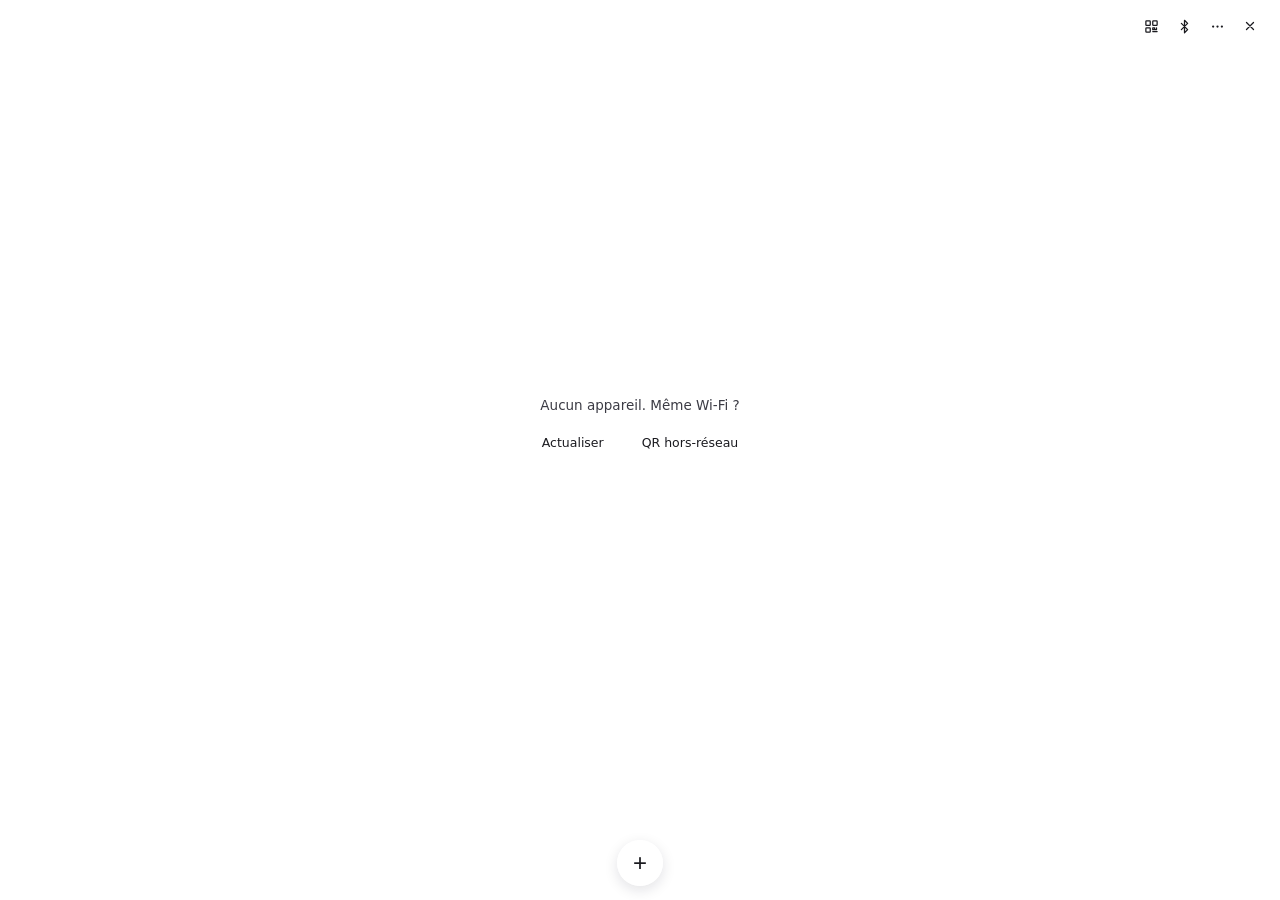
<file: windows/app/ui/index.html>
<!doctype html>
<html lang="fr">
<head>
  <meta charset="utf-8">
  <meta name="viewport" content="width=device-width, initial-scale=1">
  <meta name="color-scheme" content="light dark">
  <title>FileSend</title>
  <link rel="stylesheet" href="style.css">
</head>
<body>
  <main>
    <header data-tauri-drag-region>
      <span id="me" data-tauri-drag-region title="Votre appareil"></span>
      <div class="header-actions">
        <button id="btn-qr" class="icon-btn" type="button" title="Partager ou recevoir par QR code (Wi-Fi ou Internet)" aria-label="QR code">
          <svg viewBox="0 0 24 24" width="15" height="15" fill="none" stroke="currentColor" stroke-width="2" stroke-linecap="round" stroke-linejoin="round"><rect x="3" y="3" width="7" height="7" rx="1"/><rect x="14" y="3" width="7" height="7" rx="1"/><rect x="3" y="14" width="7" height="7" rx="1"/><path d="M14 14h3v3h-3zM20 14v3h-3M14 20h7"/></svg>
        </button>
        <button id="btn-bt" class="icon-btn" type="button" title="Transfert Bluetooth" aria-label="Bluetooth">
          <svg viewBox="0 0 24 24" width="15" height="15" fill="none" stroke="currentColor" stroke-width="2" stroke-linecap="round" stroke-linejoin="round"><path d="m7 7 10 10-5 5V2l5 5L7 17"/></svg>
        </button>
        <button id="btn-more" class="icon-btn" type="button" title="Texte, historique et réglages" aria-label="Plus d'options">
          <svg viewBox="0 0 24 24" width="15" height="15" fill="currentColor"><circle cx="5" cy="12" r="1.8"/><circle cx="12" cy="12" r="1.8"/><circle cx="19" cy="12" r="1.8"/></svg>
        </button>
        <button id="btn-close" class="icon-btn" type="button" title="Réduire dans la zone de notification" aria-label="Fermer">
          <svg viewBox="0 0 24 24" width="14" height="14" fill="none" stroke="currentColor" stroke-width="2.2" stroke-linecap="round"><path d="M6 6l12 12M18 6 6 18"/></svg>
        </button>
      </div>
    </header>

    <ul id="devices" aria-label="Appareils proches"></ul>

    <div id="empty" role="status">
      <p class="empty-title">Aucun appareil. Même Wi-Fi ?</p>
      <div class="empty-actions">
        <button id="btn-rescan" class="pill-btn" type="button">Actualiser</button>
        <button id="btn-empty-qr" class="pill-btn" type="button">QR hors-réseau</button>
      </div>
    </div>

    <div id="chip" role="status" hidden>
      <span id="chip-text"></span>
      <button id="chip-clear" type="button" aria-label="Vider la sélection">×</button>
    </div>

    <p id="hint" role="status" aria-live="polite"></p>

    <div class="dock">
      <div class="plus-wrap">
        <button id="btn-plus" class="plus-btn" type="button" title="Choisir des fichiers ou un dossier (Ctrl+V pour coller)" aria-label="Choisir des fichiers">+</button>
        <div id="plus-menu" class="popover" hidden>
          <button id="pick-files" type="button">Fichiers…</button>
          <button id="pick-folder" type="button">Dossier…</button>
          <button id="open-text" type="button">Envoyer un texte…</button>
        </div>
      </div>
    </div>

    <div id="drop" aria-hidden="true">Déposer ici</div>

    <!-- Feuille QR Code (Hors reseau E2E, Navigateur, Wi-Fi local, Recevoir) -->
    <section id="sheet-qr" class="sheet" hidden aria-label="Partage par QR code">
      <div class="sheet-head">
        <strong>QR Code</strong>
        <button class="icon-btn sheet-close" type="button" aria-label="Fermer">×</button>
      </div>
      <div class="seg" role="tablist">
        <button class="seg-btn active" data-qr-tab="send" type="button">Partager</button>
        <button class="seg-btn" data-qr-tab="recv" type="button">Recevoir</button>
      </div>

      <div id="qr-send-pane" class="sheet-body">
        <div class="seg small">
          <button class="seg-btn active" data-qr-mode="relay-e2e" type="button" title="Chiffré AES-256-GCM, fonctionne partout">Internet (Chiffré)</button>
          <button class="seg-btn" data-qr-mode="relay-direct" type="button" title="Ouvrable dans n'importe quel navigateur sans app">Navigateur</button>
          <button class="seg-btn" data-qr-mode="lan" type="button" title="Directement sur le même Wi-Fi, sans Internet">Wi-Fi</button>
        </div>
        <div id="qr-expiry-row" class="row-between">
          <span class="muted">Expiration</span>
          <div class="seg tiny">
            <button class="seg-btn active" data-qr-exp="1h" type="button">1 h</button>
            <button class="seg-btn" data-qr-exp="24h" type="button">24 h</button>
            <button class="seg-btn" data-qr-exp="72h" type="button">72 h</button>
          </div>
        </div>
        <button id="qr-generate" class="primary-btn" type="button">Générer le QR code</button>
        <p id="qr-status" class="muted center"></p>
        <div id="qr-result" class="qr-card" hidden>
          <img id="qr-img" alt="QR Code FileSend">
          <div class="qr-meta">
            <strong id="qr-name"></strong>
            <span id="qr-info" class="muted"></span>
          </div>
          <div class="row-gap">
            <button id="qr-copy" class="pill-btn" type="button">Copier le lien</button>
          </div>
        </div>
      </div>

      <div id="qr-recv-pane" class="sheet-body" hidden>
        <p class="muted">Collez un lien <code>filesend://</code> ou un lien de partage pour télécharger et déchiffrer automatiquement.</p>
        <textarea id="qr-uri-input" rows="3" placeholder="filesend://r?u=... ou https://..."></textarea>
        <div class="row-gap">
          <button id="qr-paste" class="pill-btn" type="button">Coller</button>
          <button id="qr-download" class="primary-btn flex1" type="button">Télécharger</button>
        </div>
        <p id="qr-recv-status" class="muted center"></p>
      </div>
    </section>

    <!-- Feuille Bluetooth -->
    <section id="sheet-bt" class="sheet" hidden aria-label="Bluetooth">
      <div class="sheet-head">
        <strong>Bluetooth</strong>
        <div class="row-gap">
          <button id="bt-refresh" class="icon-btn" type="button" title="Actualiser">↻</button>
          <button class="icon-btn sheet-close" type="button" aria-label="Fermer">×</button>
        </div>
      </div>
      <div class="sheet-body">
        <label class="toggle-row">
          <span>Recevoir en Bluetooth (FileSend)</span>
          <input id="bt-rx-toggle" type="checkbox">
        </label>
        <p id="bt-status" class="muted"></p>
        <ul id="bt-list" class="flat-list"></ul>
        <div class="sheet-footer">
          <span class="muted small-label">Appareil sans FileSend (OBEX) :</span>
          <div class="row-gap">
            <button id="bt-win-send" class="pill-btn flex1" type="button">Envoyer (Windows)</button>
            <button id="bt-win-recv" class="pill-btn flex1" type="button">Recevoir (Windows)</button>
          </div>
        </div>
      </div>
    </section>

    <!-- Feuille Plus (Texte, Historique, Reglages) -->
    <section id="sheet-more" class="sheet" hidden aria-label="Options">
      <div class="sheet-head">
        <strong>FileSend</strong>
        <button class="icon-btn sheet-close" type="button" aria-label="Fermer">×</button>
      </div>
      <div class="seg" role="tablist">
        <button class="seg-btn active" data-more-tab="text" type="button">Texte</button>
        <button class="seg-btn" data-more-tab="history" type="button">Historique</button>
        <button class="seg-btn" data-more-tab="settings" type="button">Réglages</button>
      </div>

      <div id="more-text-pane" class="sheet-body">
        <textarea id="text-input" rows="4" placeholder="Collez un lien, un mot de passe, une note…"></textarea>
        <div class="row-gap">
          <button id="text-paste" class="pill-btn" type="button">Coller</button>
          <button id="text-as-qr" class="pill-btn flex1" type="button">En QR code</button>
        </div>
        <div id="text-targets" class="target-chips"></div>
      </div>

      <div id="more-history-pane" class="sheet-body" hidden>
        <div class="row-between">
          <span class="muted">Transferts récents</span>
          <button id="history-clear" class="link-btn" type="button">Effacer</button>
        </div>
        <ul id="history-list" class="flat-list"></ul>
      </div>

      <div id="more-settings-pane" class="sheet-body" hidden>
        <label class="field">
          <span>Nom de cet appareil</span>
          <input id="set-alias" type="text" maxlength="32">
        </label>
        <div class="field">
          <span>Dossier de réception</span>
          <div class="row-gap">
            <input id="set-dest" type="text" readonly class="flex1">
            <button id="set-dest-pick" class="pill-btn" type="button">Changer</button>
            <button id="set-dest-open" class="pill-btn" type="button" title="Ouvrir">📂</button>
          </div>
        </div>
        <div class="field">
          <span>Thème</span>
          <div class="seg tiny">
            <button class="seg-btn" data-theme="auto" type="button">Auto</button>
            <button class="seg-btn" data-theme="light" type="button">Clair</button>
            <button class="seg-btn" data-theme="dark" type="button">Sombre</button>
          </div>
        </div>
        <label class="field">
          <span>Relais Internet personnalisé (optionnel)</span>
          <input id="set-relay" type="url" placeholder="Par défaut : relais chiffré automatique">
        </label>
        <p class="muted small-label">Astuce : clic droit sur un appareil pour activer l'acceptation automatique (★).</p>
        <button id="set-save" class="primary-btn" type="button">Enregistrer</button>
      </div>
    </section>
  </main>
  <script src="app.js"></script>
</body>
</html>
</file>
<file: windows/app/ui/style.css>
:root {
  --text: #1a1a1f;
  --muted: #3b3b44;
  --solid: #f3f3f6;
  --sheet-bg: rgba(246, 246, 250, 0.94);
  --surface: rgba(255, 255, 255, 0.55);
  --surface-hover: rgba(255, 255, 255, 0.8);
  --stroke: rgba(255, 255, 255, 0.75);
  --stroke-subtle: rgba(20, 20, 40, 0.1);
  --accent: #0a64d6;
  --on-accent: #ffffff;
  --shadow: rgba(20, 20, 40, 0.12);
  color-scheme: light dark;
}

@media (prefers-color-scheme: dark) {
  :root {
    --text: #f4f4f8;
    --muted: #d2d2dc;
    --solid: #1f1f24;
    --sheet-bg: rgba(31, 31, 36, 0.95);
    --surface: rgba(255, 255, 255, 0.09);
    --surface-hover: rgba(255, 255, 255, 0.17);
    --stroke: rgba(255, 255, 255, 0.18);
    --stroke-subtle: rgba(255, 255, 255, 0.1);
    --accent: #5aa9ff;
    --on-accent: #04121f;
    --shadow: rgba(0, 0, 0, 0.35);
  }
}

:root[data-theme="light"] {
  --text: #1a1a1f;
  --muted: #3b3b44;
  --solid: #f3f3f6;
  --sheet-bg: rgba(246, 246, 250, 0.94);
  --surface: rgba(255, 255, 255, 0.55);
  --surface-hover: rgba(255, 255, 255, 0.8);
  --stroke: rgba(255, 255, 255, 0.75);
  --stroke-subtle: rgba(20, 20, 40, 0.1);
  --accent: #0a64d6;
  --on-accent: #ffffff;
  --shadow: rgba(20, 20, 40, 0.12);
  color-scheme: light;
}

:root[data-theme="dark"] {
  --text: #f4f4f8;
  --muted: #d2d2dc;
  --solid: #1f1f24;
  --sheet-bg: rgba(31, 31, 36, 0.95);
  --surface: rgba(255, 255, 255, 0.09);
  --surface-hover: rgba(255, 255, 255, 0.17);
  --stroke: rgba(255, 255, 255, 0.18);
  --stroke-subtle: rgba(255, 255, 255, 0.1);
  --accent: #5aa9ff;
  --on-accent: #04121f;
  --shadow: rgba(0, 0, 0, 0.35);
  color-scheme: dark;
}

* { box-sizing: border-box; }

html, body {
  height: 100%;
  margin: 0;
  background: transparent;
  color: var(--text);
  font: 13.5px/1.35 "Segoe UI Variable Text", "Segoe UI", system-ui, sans-serif;
  user-select: none;
  overflow: hidden;
}

.opaque html, .opaque body { background: var(--solid); }
@media (prefers-reduced-transparency: reduce) {
  html, body { background: var(--solid); }
}

main { display: flex; flex-direction: column; height: 100%; padding: 8px 16px 14px; position: relative; }

header {
  height: 36px; display: flex; align-items: center; justify-content: space-between; gap: 8px;
}
#me {
  color: var(--muted); font-size: 12.5px; font-weight: 500; letter-spacing: 0.01em;
  overflow: hidden; text-overflow: ellipsis; white-space: nowrap; padding-left: 4px;
}
.header-actions { display: flex; align-items: center; gap: 5px; }

.icon-btn {
  width: 28px; height: 28px; border-radius: 50%; border: 1px solid var(--stroke);
  background: var(--surface); color: var(--text); display: grid; place-items: center;
  cursor: pointer; font-size: 15px; padding: 0; transition: background 120ms, transform 120ms;
}
.icon-btn:hover { background: var(--surface-hover); }
.icon-btn:active { transform: scale(0.94); }

#devices {
  list-style: none; margin: 10px 0 0; padding: 2px;
  display: grid; grid-template-columns: repeat(auto-fill, minmax(98px, 1fr)); gap: 12px;
  flex: 1; align-content: start; overflow-y: auto;
}

.tile {
  position: relative;
  width: 100%; border: 1px solid var(--stroke); border-radius: 22px;
  padding: 14px 8px 12px; background: var(--surface); color: var(--text);
  box-shadow: 0 6px 18px var(--shadow), inset 0 1px 0 rgba(255, 255, 255, 0.3);
  display: flex; flex-direction: column; align-items: center; gap: 8px;
  font: inherit; cursor: pointer; transition: background 120ms, transform 120ms;
}
.tile:hover { background: var(--surface-hover); }
.tile:active { transform: scale(0.97); }
.tile.armed { outline: 2px solid var(--accent); outline-offset: -2px; }
.tile:focus-visible, button:focus-visible, input:focus-visible, textarea:focus-visible {
  outline: 2px solid var(--accent); outline-offset: 2px;
}

.avatar {
  position: relative;
  width: 48px; height: 48px; border-radius: 50%;
  display: grid; place-items: center; font-size: 20px; font-weight: 600;
  color: #fff; background: hsl(var(--h, 210) 60% 34%);
}
.badge {
  position: absolute; right: -2px; bottom: -2px; width: 18px; height: 18px;
  border-radius: 50%; background: var(--solid); border: 1px solid var(--stroke);
  display: grid; place-items: center; font-size: 10px;
}
.trust-star {
  position: absolute; top: 8px; right: 9px; font-size: 11px; color: var(--accent);
}
.name { max-width: 100%; overflow: hidden; text-overflow: ellipsis; white-space: nowrap; font-size: 13px; }

#empty {
  position: absolute; inset: 48px 16px 92px; display: flex; flex-direction: column;
  align-items: center; justify-content: center; gap: 12px; text-align: center;
}
#empty[hidden] { display: none; }
.empty-title { color: var(--muted); margin: 0; }
.empty-actions { display: flex; gap: 8px; }

#chip {
  display: inline-flex; align-items: center; gap: 8px; align-self: center;
  color: var(--text); background: var(--surface); border: 1px solid var(--stroke);
  border-radius: 999px; padding: 5px 10px 5px 13px; font-size: 12.5px; margin-top: 6px;
}
#chip[hidden] { display: none; }
#chip-clear {
  border: 0; background: transparent; color: var(--muted); font-size: 15px;
  cursor: pointer; padding: 0 2px; line-height: 1;
}
#chip-clear:hover { color: var(--text); }

#hint { text-align: center; margin: 6px 0 0; color: var(--muted); min-height: 18px; font-size: 12.5px; }

.dock { display: flex; justify-content: center; padding-top: 6px; }
.plus-wrap { position: relative; }
.plus-btn {
  width: 46px; height: 46px; border-radius: 50%; border: 1px solid var(--stroke);
  background: var(--surface); color: var(--text); font-size: 24px; line-height: 1;
  display: grid; place-items: center; cursor: pointer;
  box-shadow: 0 4px 14px var(--shadow); transition: background 120ms, transform 120ms;
}
.plus-btn:hover { background: var(--surface-hover); }
.plus-btn:active { transform: scale(0.95); }

.popover {
  position: absolute; bottom: 54px; left: 50%; transform: translateX(-50%);
  min-width: 170px; background: var(--sheet-bg); border: 1px solid var(--stroke);
  border-radius: 14px; padding: 5px; box-shadow: 0 12px 28px var(--shadow);
  display: flex; flex-direction: column; gap: 2px; z-index: 20;
}
.popover[hidden] { display: none; }
.popover button {
  border: 0; background: transparent; color: var(--text); text-align: left;
  padding: 8px 12px; border-radius: 9px; font: inherit; cursor: pointer;
}
.popover button:hover { background: var(--surface-hover); }

#drop {
  position: absolute; inset: 8px; border: 2px dashed var(--accent); border-radius: 24px;
  display: none; place-items: center; font-size: 17px; font-weight: 600;
  background: var(--sheet-bg); z-index: 40; pointer-events: none;
}
body.dragging #drop { display: grid; }

/* Feuilles superposees (QR, Bluetooth, Plus) — zero surcharge sur l'ecran principal */
.sheet {
  position: absolute; inset: 0; background: var(--sheet-bg);
  backdrop-filter: blur(22px); -webkit-backdrop-filter: blur(22px);
  display: flex; flex-direction: column; padding: 12px 16px 14px; gap: 10px;
  z-index: 30; animation: fadeIn 140ms ease-out;
}
.sheet[hidden] { display: none; }
@keyframes fadeIn { from { opacity: 0; transform: translateY(8px); } to { opacity: 1; transform: none; } }

.sheet-head { display: flex; align-items: center; justify-content: space-between; }
.sheet-head strong { font-size: 15px; }
.sheet-body {
  display: flex; flex-direction: column; gap: 10px; flex: 1; overflow-y: auto; padding-right: 2px;
}
.sheet-body[hidden] { display: none; }
.sheet-footer { margin-top: auto; display: flex; flex-direction: column; gap: 6px; padding-top: 8px; border-top: 1px solid var(--stroke-subtle); }

.seg {
  display: flex; background: var(--surface); border: 1px solid var(--stroke);
  border-radius: 999px; padding: 3px; gap: 2px;
}
.seg-btn {
  flex: 1; border: 0; background: transparent; color: var(--muted); font: inherit;
  font-size: 12.5px; padding: 5px 8px; border-radius: 999px; cursor: pointer;
  transition: background 120ms, color 120ms; white-space: nowrap;
}
.seg-btn.active { background: var(--accent); color: var(--on-accent); font-weight: 600; }
.seg.small .seg-btn { font-size: 11.5px; padding: 5px 6px; }
.seg.tiny .seg-btn { font-size: 11.5px; padding: 3px 10px; }

.pill-btn, .primary-btn {
  font: inherit; font-size: 12.5px; border-radius: 999px; padding: 7px 14px; cursor: pointer;
  border: 1px solid var(--stroke); background: var(--surface); color: var(--text);
  transition: background 120ms, transform 120ms;
}
.pill-btn:hover { background: var(--surface-hover); }
.primary-btn { background: var(--accent); color: var(--on-accent); border-color: transparent; font-weight: 600; }
.primary-btn:hover { filter: brightness(1.06); }
.primary-btn:disabled { opacity: 0.55; cursor: default; }
.link-btn { border: 0; background: transparent; color: var(--accent); font: inherit; font-size: 12px; cursor: pointer; padding: 2px 4px; }

.row-between { display: flex; align-items: center; justify-content: space-between; gap: 8px; }
.row-gap { display: flex; align-items: center; gap: 8px; }
.flex1 { flex: 1; }
.muted { color: var(--muted); font-size: 12.5px; margin: 0; }
.small-label { font-size: 11.5px; }
.center { text-align: center; }

.qr-card {
  display: flex; flex-direction: column; align-items: center; gap: 8px;
  padding: 12px; border-radius: 18px; background: var(--surface); border: 1px solid var(--stroke);
}
.qr-card[hidden] { display: none; }
.qr-card img { width: 176px; height: 176px; border-radius: 12px; background: #fff; padding: 6px; }
.qr-meta { text-align: center; max-width: 100%; }
.qr-meta strong { display: block; font-size: 13px; overflow: hidden; text-overflow: ellipsis; white-space: nowrap; }

textarea, input[type="text"], input[type="url"] {
  width: 100%; font: inherit; color: var(--text); background: var(--surface);
  border: 1px solid var(--stroke); border-radius: 12px; padding: 8px 10px;
  resize: none; user-select: text;
}
.field { display: flex; flex-direction: column; gap: 4px; font-size: 12.5px; color: var(--muted); }
.toggle-row {
  display: flex; align-items: center; justify-content: space-between;
  padding: 9px 12px; border-radius: 14px; background: var(--surface); border: 1px solid var(--stroke);
  cursor: pointer; font-size: 13px;
}

.flat-list {
  list-style: none; margin: 0; padding: 0; display: flex; flex-direction: column; gap: 6px;
}
.flat-item {
  display: flex; align-items: center; justify-content: space-between; gap: 8px;
  padding: 9px 12px; border-radius: 14px; background: var(--surface); border: 1px solid var(--stroke);
  cursor: pointer; transition: background 120ms;
}
.flat-item:hover { background: var(--surface-hover); }
.flat-item-main { min-width: 0; flex: 1; }
.flat-item-title { font-weight: 500; font-size: 13px; overflow: hidden; text-overflow: ellipsis; white-space: nowrap; }
.flat-item-sub { color: var(--muted); font-size: 11.5px; overflow: hidden; text-overflow: ellipsis; white-space: nowrap; }
.tag {
  font-size: 11px; padding: 2px 8px; border-radius: 999px;
  background: var(--surface-hover); border: 1px solid var(--stroke); color: var(--muted); white-space: nowrap;
}

.target-chips { display: flex; flex-wrap: wrap; gap: 6px; }

/* Fenetre de notification */
body.toast-body { background: transparent; }
.opaque body.toast-body { background: var(--solid); }
#toast {
  height: 100%; padding: 13px 15px; display: flex; flex-direction: column; justify-content: center; gap: 6px;
  background: var(--surface); border: 1px solid var(--stroke); border-radius: 18px;
}
#toast[hidden] { display: none; }
#toast.clickable { cursor: pointer; }
#title { font-weight: 600; white-space: nowrap; overflow: hidden; text-overflow: ellipsis; }
#detail { color: var(--muted); min-height: 17px; font-size: 12.5px; white-space: nowrap; overflow: hidden; text-overflow: ellipsis; }
#bar { height: 6px; border-radius: 3px; background: var(--surface); overflow: hidden; border: 1px solid var(--stroke); }
#bar[hidden] { display: none; }
#bar i { display: block; height: 100%; width: 0; background: var(--accent); transition: width 120ms linear; }
#bar.indet i { width: 35%; animation: slide 1.1s ease-in-out infinite alternate; }
@keyframes slide { from { margin-left: 0; } to { margin-left: 65%; } }
@media (prefers-reduced-motion: reduce) {
  #bar.indet i { animation: none; margin-left: 0; width: 100%; opacity: 0.5; }
  .tile, #bar i, .sheet { transition: none; animation: none; }
}
.actions { display: flex; gap: 8px; justify-content: flex-end; }
.actions[hidden] { display: none; }
.actions button {
  font: inherit; font-size: 12.5px; border: 1px solid var(--stroke); border-radius: 999px; padding: 4px 14px;
  background: var(--surface); color: var(--text); cursor: pointer;
}
.actions button.primary { background: var(--accent); color: var(--on-accent); border-color: transparent; font-weight: 600; }
</file>
